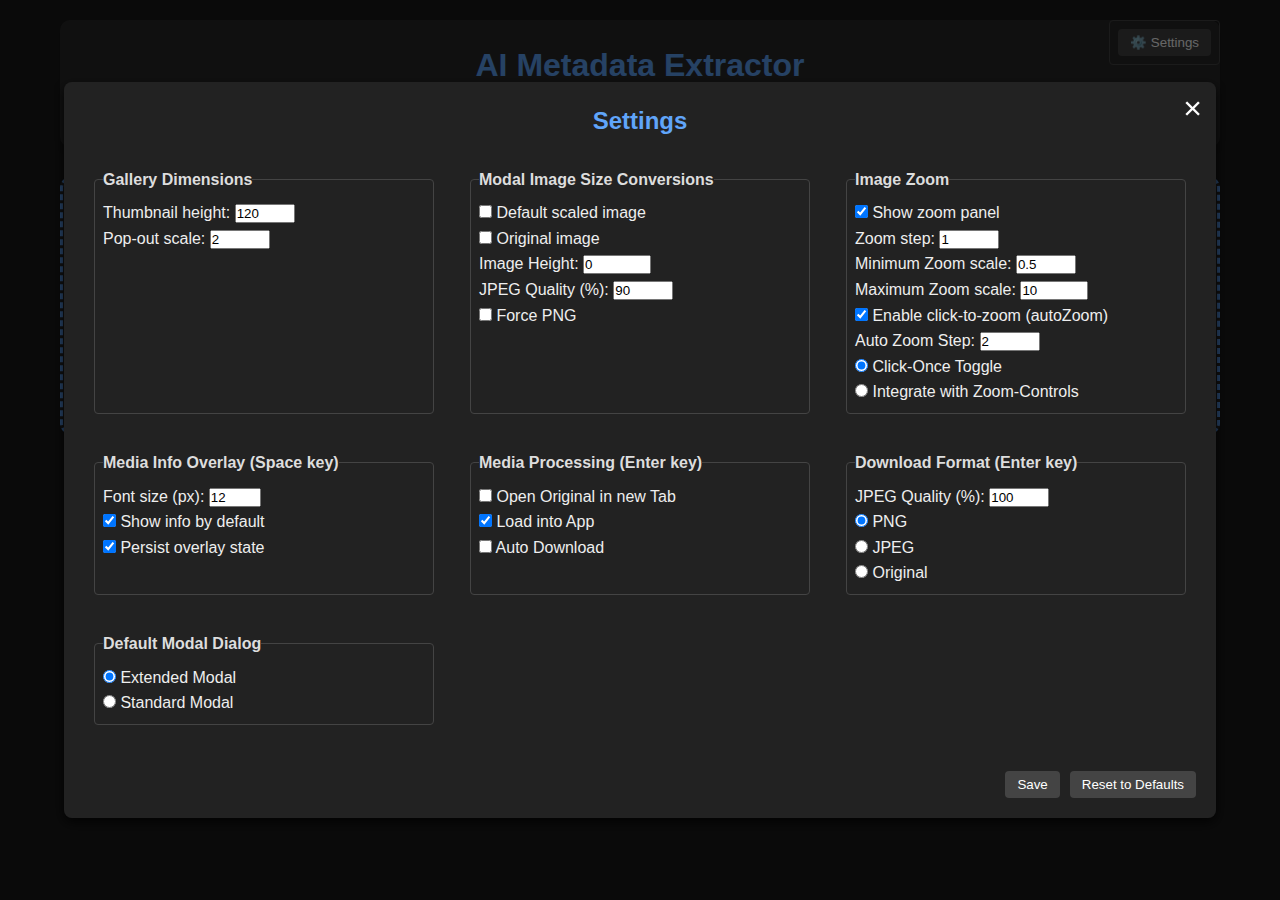
<file: app/index.html>
<!DOCTYPE html>
<html lang="en">
<head>
    <meta charset="UTF-8">
    <meta name="viewport" content="width=device-width, initial-scale=1.0">
    <title>AI Metadata Extractor</title>
    <link rel="stylesheet" href="css/styles.css">

    <!-- <link rel="icon" type="image/png" href="ai-image-logo.png"> -->
    <!-- Or for .ico files: -->
    <!-- <link rel="shortcut icon" type="image/x-icon" href="/path/to/your/favicon.ico"> -->

    <!-- Standard PNG favicons -->
    <link rel="icon" type="image/png" sizes="16x16" href="res/icon-set/app-icon-16.png">
    <link rel="icon" type="image/png" sizes="32x32" href="res/icon-set/app-icon-32.png">
    <link rel="icon" type="image/png" sizes="512x512" href="res/icon-set/app-icon-512.png">

    <!-- iOS -->
    <link rel="apple-touch-icon" sizes="180x180" href="res/icon-set/app-icon-180.png">

    <!-- Legacy fallback -->
    <link rel="shortcut icon" type="image/x-icon" href="res/icon-set/app-icon.ico">

    <!-- PWA support -->
    <link rel="manifest" href="manifest.json">
    <meta name="theme-color" content="#1976d2">

    <!--
    This way:
        - Desktop browsers use favicons as usual.
        - Android/Chrome can “install” the app and use the bigger icons.
        - iOS Safari uses the apple-touch-icon.
        - Maskable icons ensure your icon looks good inside rounded shapes (Android adaptive icons).
    -->
</head>
<body>
    <!--
        Define the SVG symbol once

        This is a standard SVG for a clipboard icon with two overlaying squares.

        Add a single, hidden <svg> element to our HTML. A common practice is
        to place it near the top of the <body>, so it loads early and is ready for use. 
        Wrap the icon's path data inside a <symbol> tag and give it a unique id.

        Place this somewhere at the beginning of the body, or in a layout file

        aria-hidden="true": Hides the icon from screen readers, as the button already has a text label for accessibility.
        
        width and height: Can be set to 1em to match the font size and scale with the button.
        
        fill="currentColor": This is a powerful property that tells the SVG to inherit the color property from its parent element (the button).
        This means we can change the icon color by just changing the text color of the button.
    -->
    <svg style="display: none;" aria-hidden="true" width="1em" height="1em" viewBox="0 0 24 24" fill="none" xmlns="http://www.w3.org/2000/svg">
        <symbol id="icon-copy" viewBox="0 0 24 24">
            <path fill="currentColor" d="M16 11H8V9H16V11Z" />
            <path fill="currentColor" d="M16 15H8V13H16V15Z" />
            <path fill="currentColor" d="M12 21.75C12 22.1642 12.3358 22.5 12.75 22.5H19.25C19.6642 22.5 20 22.1642 20 21.75V11.25C20 10.8358 19.6642 10.5 19.25 10.5H12.75C12.3358 10.5 12 10.8358 12 11.25V21.75ZM13.5 12H18.5V20H13.5V12Z" />
            <path fill="currentColor" d="M4.75 1.5C4.33579 1.5 4 1.83579 4 2.25V12.75C4 13.1642 4.33579 13.5 4.75 13.5H11.25C11.6642 13.5 12 13.1642 12 12.75V2.25C12 1.83579 11.6642 1.5 11.25 1.5H4.75ZM5.5 3H10.5V11H5.5V3Z" />
        </symbol>
    </svg>

    <!-- Settings dialog v2
        ✨ Improvements this brings
        Grid layout → automatically 2+ columns on wider screens.
        Scrollable modal → no more “buttons hidden below viewport”.
        Sticky Save/Reset row → always visible at the bottom of modal.
        Tooltips → you can keep labels short but still provide details.

        We can sprinkle data-tooltip="..." on any <label> and it’ll show on hover.

        <fieldset class="settings-group">
            <legend>Gallery Dimensions</legend>

            <label data-tooltip="Thumbnail height in pixels (60–300)">
                Thumbnail height:
                <input type="number" id="setting-galleryThumbHeight" min="60" max="300" step="10">
            </label><br>

            <label data-tooltip="How much bigger the image looks when hovering (1–4)">
                Pop-out scale:
                <input type="number" id="setting-galleryPopoutScale" min="1" max="4" step="0.1">
            </label>
        </fieldset>

    ✨ Features now
        2+ columns layout (responsive, auto wraps if narrow).
        Scrollable when too tall.
        Sticky buttons so Save/Reset always accessible.
        Tooltips (hover labels for inline help).
    -->

    <!-- Settings modal v2 (hidden by default) -->
    <div id="settings-panel" class="settings-modal hidden">
    <div class="settings-content">
        <span class="close-btn settings">&times;</span>

        <h2>Settings</h2>

        <!-- Gallery -->
        <fieldset class="settings-group">
            <legend>Gallery Dimensions</legend>

            <label data-tooltip="Thumbnail height in pixels (60–300)">
                Thumbnail height:
                <input type="number" id="setting-galleryThumbHeight" min="60" max="300" step="10">
            </label><br>

            <label data-tooltip="How much bigger the image looks when hovering (1–4)">
                Pop-out scale:
                <input type="number" id="setting-galleryPopoutScale" min="1" max="4" step="0.1">
            </label>
        </fieldset>

        <!-- Modal Image -->
        <fieldset class="settings-group">
            <legend>Modal Image Size Conversions</legend>

            <label data-tooltip="Use scaled image as served by CivitAI">
                <input type="checkbox" id="setting-modalDefaultImage"> Default scaled image
            </label><br>

            <label data-tooltip="Request the original upload instead of scaled version">
                <input type="checkbox" id="setting-modalOriginal"> Original image
            </label><br>

            <label data-tooltip="Target height (only applies if 'Original image' is NOT checked)">
                Image Height:
                <input type="number" id="setting-modalImageHeight" min="512" max="2048" step="512">
            </label><br>

            <label data-tooltip="JPEG compression quality (70–100%)">
                JPEG Quality (%):
                <input type="number" id="setting-modalImageQuality" min="70" max="100" step="5">
            </label><br>

            <label data-tooltip="Force PNG request (helps keep embedded workflows)">
                <input type="checkbox" id="setting-modalForcePNG"> Force PNG
            </label>
        </fieldset>

        <!-- Zoom -->
        <fieldset class="settings-group">
            <legend>Image Zoom</legend>

            <label data-tooltip="Enable 'zoom panel' UI and +/-/0 keyboard shortcuts">
                <input type="checkbox" id="setting-zoomPanelEnabled"> Show zoom panel
            </label><br>

            <label data-tooltip="Zoom in/out step (0.5–5)">
                Zoom step:
                <input type="number" id="setting-zoomStep" min="0.5" max="5" step="0.5">
            </label><br>

            <label data-tooltip="0.5 = 50% minimum zoom scale (0.5–1)">
                Minimum Zoom scale:
                <input type="number" id="setting-minZoomScale" min="0.5" max="1" step="0.5">
            </label><br>

            <label data-tooltip="5 = 500% maximum zoom scale (1–10)">
                Maximum Zoom scale:
                <input type="number" id="setting-maxZoomScale" min="1" max="10" step="0.5">
            </label><br>

            <label data-tooltip="Click on image to zoom in/out automatically. autoZoom (with [Shift]-Click) always Zoom-Out">
                <input type="checkbox" id="setting-autoZoom"> Enable click-to-zoom (autoZoom)
            </label><br>

            <label data-tooltip="Zoom step multiplier for auto zoom (e.g. 2 = 200%)">
                Auto Zoom Step:
                <input type="number" id="setting-autoZoomStep" min="1" max="5" step="2.5">
            </label><br>

            <label data-tooltip="'autoZoom' in only ONCE with 'autoZoomStep' (and then toggle back to normal).">
                <input type="radio" name="autoZoomVersion" value="1" id="autoZoomVersion-1"> Click-Once Toggle
            </label><br>

            <label data-tooltip="combine with 'zoom-panel' and allow MULTIPLE autoZoomStep(s) up to 'maxZoomScale'.">
                <input type="radio" name="autoZoomVersion" value="2" id="autoZoomVersion-2"> Integrate with Zoom-Controls
            </label>
        </fieldset>

        <!-- Info Overlay -->
        <fieldset class="settings-group">
            <legend>Media Info Overlay (Space key)</legend>

            <label data-tooltip="Font size of info overlay text">
                Font size (px):
                <input type="number" id="setting-infoFontSize" min="6" max="26" step="2">
            </label><br>

            <label data-tooltip="Start with overlay visible by default">
                <input type="checkbox" id="setting-showMediaInfo"> Show info by default
            </label><br>

            <label data-tooltip="Keep overlay state when moving through gallery">
                <input type="checkbox" id="setting-persistInfoOverlay"> Persist overlay state
            </label>
        </fieldset>

        <!-- Media Processing -->
        <fieldset class="settings-group">
            <legend>Media Processing (Enter key)</legend>

            <label data-tooltip="Open the original in a new browser tab">
                <input type="checkbox" id="setting-openOriginal"> Open Original in new Tab
            </label><br>

            <label data-tooltip="Load the original into the app for analysis">
                <input type="checkbox" id="setting-loadIntoApp"> Load into App
            </label><br>

            <label data-tooltip="Automatically download the original file">
                <input type="checkbox" id="setting-autoDownload"> Auto Download
            </label>
        </fieldset>

        <!-- Download Format -->
        <fieldset class="settings-group">
            <legend>Download Format (Enter key)</legend>

            <label data-tooltip="JPEG quality for downloads (70–100%)">
                JPEG Quality (%):
                <input type="number" id="setting-downloadImageQuality" min="70" max="100" step="5"> 
            </label><br>

            <label data-tooltip="Force PNG download (keeps workflows if embedded)">
                <input type="radio" name="downloadFormat" value="png" id="downloadFormat-png"> PNG
            </label><br>

            <label data-tooltip="Force JPEG download (smaller file, lossy)">
                <input type="radio" name="downloadFormat" value="jpeg" id="downloadFormat-jpeg"> JPEG
            </label><br>

            <label data-tooltip="Use whatever format the server provides">
                <input type="radio" name="downloadFormat" value="original" id="downloadFormat-original"> Original
            </label>
        </fieldset>

        <!-- Modal Choice (Radio buttons) -->
        <fieldset class="settings-group">
            <legend>Default Modal Dialog</legend>

            <label data-tooltip="Extended viewer with zoom, metadata, etc.">
                <input type="radio" name="modalChoice" value="modal" id="modalChoice-modal"> Extended Modal
            </label><br>

            <label data-tooltip="Minimal viewer, just image/video">
                <input type="radio" name="modalChoice" value="modalEx" id="modalChoice-modalEx"> Standard Modal
            </label>
        </fieldset>

        <!-- Actions -->
        <div class="settings-actions">
            <button id="save-settings-btn">Save</button>
            <button id="reset-settings-btn">Reset to Defaults</button>
        </div>
    </div>
    </div>


    <!-- Media Modal Dialog GPT-5 -->
    <div id="media-modal" class="media-modal hidden">
        <span class="close-btn modal">&times;</span>

        <div id="zoom-controls" class="zoom-controls">
            <button class="zoom-btn in">+</button>
            <button class="zoom-btn reset">0</button>
            <button class="zoom-btn out">−</button>
            <span id="current-zoomScale" class="current-zoomScale">(1)</span>
        </div>

        <span class="nav-btn prev">&#10094;</span>
        <span class="nav-btn next"  >&#10095;</span>

        <div id="media-container" class="media-container">
            <!-- Spinner -->
            <div id="modal-spinner" class="modal-spinner hidden"></div>

            <img id="modal-image" class="modal-media media-hidden" alt="Fullsize Sample Image">
            <video id="modal-video" class="modal-media media-hidden" controls autoplay loop></video>
            <div id="modal-media-info" class="modal-media-info hidden button-anchor"></div>
        </div>
    </div>

    <!-- original extended Media ModalEx Dialog -->
    <div id="media-modal-ex" class="media-modal hidden">
        <span class="close-btn modal">&times;</span>
        <div id="zoom-controls-ex" class="zoom-controls">
            <button class="zoom-btn in">+</button>
            <button class="zoom-btn reset">Reset</button>
            <button class="zoom-btn out">−</button>
            <span id="current-zoomScale-ex" class="current-zoomScale">(1)</span>
        </div>
        <div id="media-container-ex" class="media-container">
            <!-- Spinner -->
            <div id="modal-spinner-ex" class="modal-spinner hidden"></div>

            <img id="modal-image-ex" class="modal-media media-hidden" alt="Fullsize Sample Image">
            <video id="modal-video-ex" class="modal-media media-hidden" controls autoplay loop></video>
            <div id="modal-media-info-ex" class="modal-media-info hidden button-anchor"></div>
        </div>
    </div>


    <div class="container">
        <div class="main-buttons-group">
            <button id="settings-btn" class="settings-btn">⚙️ Settings</button>
            <button id="clear-cache-btn" class="clear-cache-btn">🧹 Clear Runtime Cache</button> <!-- ✅ -->
        </div>

        <header>
            <h1>AI Metadata Extractor</h1>
            <p>Extract ComfyUI workflow, AI generation parameters, and all used Model resources from AI generated CivitAI images and videos.</p>
        </header>

        <main>
            <div id="drop-area" class="drop-area">
                <div class="drop-content">
                    <svg class="upload-icon" viewBox="0 0 24 24" width="48" height="48">
                        <path fill="currentColor" d="M19.35,10.04C18.67,6.59 15.64,4 12,4C9.11,4 6.6,5.64 5.35,8.04C2.34,8.36 0,10.91 0,14A6,6 0 0,0 6,20H19A5,5 0 0,0 24,15C24,12.36 21.95,10.22 19.35,10.04M14,13V17H10V13H7L12,8L17,13H14Z" />
                    </svg>
                    <h2>Drag & Drop Files Here</h2>
                    <p>Supports PNG, JPEG, WEBP, GIF images and MP4, WEBM video files</p>
                    <p>or</p>
                    <button id="browse-btn" class="browse-btn">Browse Files</button>
                    <input type="file" id="file-input" accept=".png,.jpg,.jpeg,.gif,.webp,.webm,.mp4,.mpg,.avi,.mov" multiple hidden>
                </div>
            </div>

            <div id="results" class="results hidden"><!-- "keydown" global event handling -->
                <div class="file-info">
                    <h2>File Information</h2>
                    <div class="file-info-content">
                        <div id="file-details"></div>
                        <div id="media-preview" class="media-preview"></div>
                    </div>
                </div>

                <div class="metadata-sections">
                    <div class="section">
                        <div class="section-header">
                            <h2>AI Generation Parameters</h2>
                            <button class="toggle-btn" data-target="parameters-group">▼</button>
                        </div>
                        <div id="parameters-group" class="section-group">
                            <div id="parameters-content" class="section-content">
                                <div id="parameters-data"></div>
                            </div>
                            <div id="comfyui-inputs-content" class="section-content">
                                <div id="comfyui-inputs-data" class="button-anchor"></div>
                            </div>
                        </div>
                    </div>

                    <!--
                    <div class="section">
                        <div class="section-header">
                            <h2>Sample Data</h2>
                            <button class="toggle-btn" data-target="sample-group">▼</button>
                        </div>
                        <div id="sample-group" class="section-group">
                            <div id="sample1-content" class="section-content">
                                <div id="sample1-data">
                                    <div class="metadata-item"><code>
                                        This is Sample Data
                                    </code></div>
                                </div>
                            </div>
                    -->
                            <!-- all <code> divs and <button class="copy-btn"> buttons
                            are generated by JavaScript filling the "xxx-data" divs -->
                            <!-- <div id="sample2-content" class="section-content"> -->
                                <!-- only CSS styles
                                  ".metadata-item" (as in above "sample1-data" div) and
                                  ".button-anchor
                                    have the "position: relative;" defined to "anchor" the copy button
                                -->

                                <!-- Variante 1: we can enclose the data div in a parent div with class="button-anchor",
                                    to not loose the copy button (to go up to the body) -->
                            <!--
                                <div class="button-anchor">
                                    <div id="sample2-data"><code>Sample2 code</code></div>
                                </div>
                            </div>
                            <div id="sample3-content" class="section-content">
                            -->
                                <!-- Variante 2: we can just define the class="button-anchor" on the data div itself -->
                            <!--
                                <div id="sample3-data" class="button-anchor"><code>Sample3 code</code></div>
                            </div>
                            -->
                            <!-- //CHECK new UI with copy buttons -->
                            <!--
                            <div class="button-anchor">
                                <div class="code-block">
                                    <pre><code>
                                        console.log("Hello Roman!");
                                    </code></pre>
                                    <button class="copy-btn">Copy</button>
                                </div>
                            </div>
                            <div class="button-anchor">
                                <div class="code-block">
                                    <pre><code>
                                        function greet(name) {
                                            return `Hello, ${name}!`;
                                        }
                                    </code></pre>
                                    <button class="copy-btn">Copy</button>
                                </div>
                            </div>
                            -->
                            <!-- end of sample -->
                    <!--
                        </div>
                    </div>
                    -->
                    <div class="section">
                        <div class="section-header">
                            <h2>Used Resources</h2>
                            <button class="toggle-btn" data-target="resources-content">▼</button>
                        </div>

                        <div id="resources-content" class="section-content">
                            <h3>Resolved Models</h3>
                            <div id="resources-data">
                                <!-- resolvedModels -->
                            </div>
                            <h3>Model Hashes</h3>
                            <div id="model-hashes-data" class="button-anchor"></div>
                        </div>
                    </div>

                    <div class="section">
                        <div class="section-header">
                            <h2>ComfyUI Workflow</h2>
                            <button class="toggle-btn" data-target="comfyui-content">▼</button>
                        </div>

                        <div id="comfyui-content" class="section-content">
                            <div class="button-anchor">
                                <div id="comfyui-data"></div>
                            </div>
                        </div>
                    </div>
                    
                    <div class="section">
                        <div class="section-header">
                            <h2>Used ComfyUI Nodes</h2>
                            <button class="toggle-btn" data-target="nodes-content">▼</button>
                        </div>
                        <div id="nodes-content" class="section-content">
                            <div id="nodes-data"></div>
                        </div>
                    </div>

                    <div class="section">
                        <div class="section-header">
                            <h2>Raw Metadata</h2>
                            <button class="toggle-btn" data-target="raw-content">▼</button>
                        </div>
                        <div id="raw-content" class="section-content">
                            <div id="raw-data"></div>
                        </div>
                    </div>
                </div>
            </div>

            <div id="error-message" class="error-message hidden"></div>
        </main>

        <footer>
            <p>AI Metadata Extractor (v0.9) - All processing happens in your browser<br>© 2025 by lutzapps, all rights reserved.</p>
        </footer>
    </div>

    <!-- <script src="https://cdn.jsdelivr.net/npm/exifreader@4.21.1/dist/exif-reader.js"></script> -->
    <script src="js/metadata-extractor.js"></script>
    <script src="js/parsers.js"></script>
    <script src="js/ui.js"></script>
    <script src="js/main.js"></script>

</body>
</html>
</file>
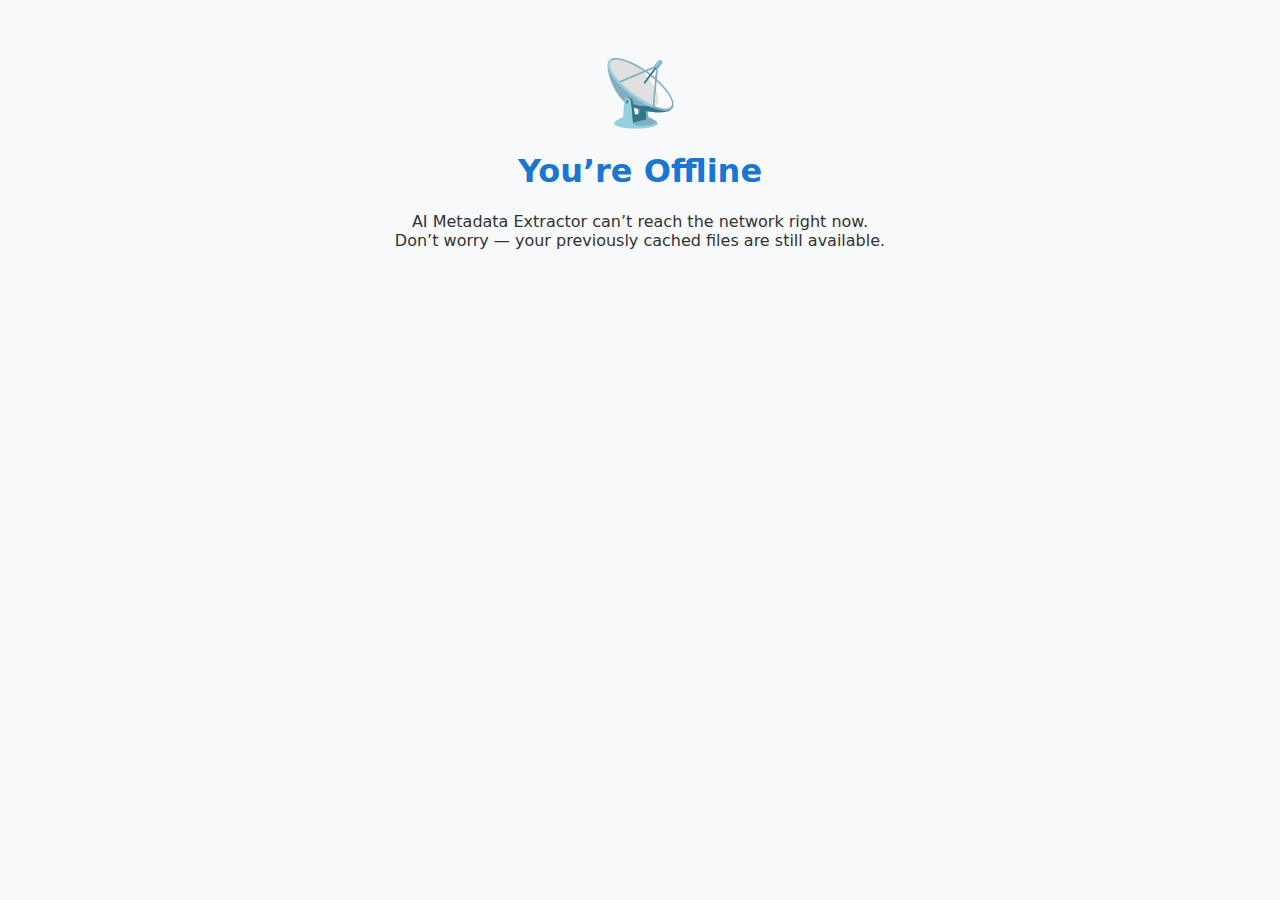
<file: app/offline.html>
<!DOCTYPE html>
<html lang="en">
<head>
  <meta charset="UTF-8">
  <meta name="viewport" content="width=device-width, initial-scale=1.0">
  <title>Offline - AI Metadata Extractor</title>
  <style>
    body {
      font-family: system-ui, sans-serif;
      text-align: center;
      padding: 2rem;
      background: #f8f9fa;
      color: #333;
    }
    h1 {
      color: #1976d2;
    }
    .icon {
      font-size: 4rem;
      margin: 1rem;
    }
  </style>
</head>
<body>
  <div class="icon">📡</div>
  <h1>You’re Offline</h1>
  <p>
    AI Metadata Extractor can’t reach the network right now.<br>
    Don’t worry — your previously cached files are still available.
  </p>
</body>
</html>
</file>
<file: app/css/styles.css>
/* Reset and base styles */
* {
    margin: 0;
    padding: 0;
    box-sizing: border-box;
}

body {
    font-family: 'Segoe UI', Tahoma, Geneva, Verdana, sans-serif;
    background-color: #1a1a1a;
    color: #e0e0e0;
    line-height: 1.6;
    overflow-x: hidden;
    overflow-y: auto;
}

html {
    overflow-x: hidden;
}

.container {
     /* added for main-buttons-group 'position:absolute'
      to anchor */
    position: relative;

    max-width: 1200px;
    margin: 0 auto;
    padding: 20px;
    overflow-x: hidden;
    overflow-y: auto;
}

/* Header styles */
header {
    text-align: center;
    margin-bottom: 30px;
    padding: 20px;
    background-color: #2a2a2a;
    border-radius: 10px;
    box-shadow: 0 4px 6px rgba(0, 0, 0, 0.1);
}

h1 {
    color: #60a5fa;
    margin-bottom: 10px;
}

/* Drag and drop area */
.drop-area {
    border: 3px dashed #60a5fa;
    border-radius: 10px;
    padding: 40px;
    text-align: center;
    cursor: pointer;
    transition: all 0.3s ease;
    background-color: #2a2a2a;
    margin-bottom: 30px;
}

.drop-area:hover {
    background-color: #3a3a3a;
    border-color: #3b82f6;
}

.drop-area.active {
    background-color: #3a3a3a;
    border-color: #3b82f6;
}

.drop-area i {
    font-size: 48px;
    color: #60a5fa;
    margin-bottom: 20px;
    display: block;
}

/* File input button */
#file-input {
    display: none;
}

#file-button {
    background-color: #60a5fa;
    color: white;
    border: none;
    padding: 12px 24px;
    border-radius: 5px;
    cursor: pointer;
    font-size: 16px;
    transition: background-color 0.3s ease;
    margin-top: 20px;
}

#file-button:hover {
    background-color: #3b82f6;
}

/* Error message */
#error-message {
    background-color: #dc2626;
    color: white;
    padding: 15px;
    border-radius: 5px;
    margin-bottom: 20px;
    display: none;
}

#error-message:not(.hidden) {
    display: block;
}

/* Results section */
#results {
    display: none;
}

#results:not(.hidden) {
    display: block;
}

/* File info content */
.file-info-content {
    display: flex;
    gap: 20px;
}

@media (max-width: 768px) {
    .file-info-content {
        flex-direction: column;
    }
}

/* Media preview */
.media-preview {
    flex: 1;
    display: flex;
    align-items: center;
    justify-content: center;
    min-height: 200px;
    background-color: #1e1e1e;
    border-radius: 10px;
    border: 1px solid #3a3a3a;
    margin-bottom: 20px; /* some air to breath from the next action */
}

.media-preview img, video {
    max-width: 100%;
    max-height: 400px;
    object-fit: contain;
    border-radius: 20px; /* nice rounded corners */

    padding: 10px;
    transition: transform 0.5s ease;
    box-shadow: 0 8px 24px rgba(0, 0, 0, 0.8);
}
.media-preview:hover img, video {
    transform: scale(1.5);
}
img.zoom-target { /* media-preview.img gets "zoom-target" set */
    cursor: zoom-in; /* all images with class "zoom-target" have autoZoom() */
}

/* Section headers */
.section-header {
    background-color: #2a2a2a;
    padding: 15px 20px;
    border-radius: 10px;
    margin-bottom: 20px;
    display: flex;
    justify-content: space-between;
    align-items: center;
    cursor: pointer;
}

.section-header h2 {
    color: #60a5fa; /* match app color style */
    margin: 0;
}

.toggle-btn {
    background: none;
    border: none;
    color: #60a5fa;
    font-size: 20px;
    cursor: pointer;
    width: 30px;
    height: 30px;
    display: flex;
    align-items: center;
    justify-content: center;
}

/* Metadata sections */
.metadata-section {
    background-color: #2a2a2a;
    border-radius: 10px;
    padding: 20px;
    margin-bottom: 20px;
    box-shadow: 0 4px 6px rgba(0, 0, 0, 0.1);
}

/* Section content spacing */
.section-content {
    margin-bottom: 20px;
}

.metadata-section h3 {
    color: #60a5fa;
    margin-bottom: 15px;
    border-bottom: 1px solid #3a3a3a;
    padding-bottom: 10px;
}

/* Metadata items */
.metadata-item {
    /* This is the new positioning context (for copy buttons with 'absolute' position) */
    position: relative;

    display: flex;
    margin-bottom: 15px;
    padding-bottom: 15px;
    border-bottom: 1px solid #3a3a3a;
}

.metadata-item:last-child {
    margin-bottom: 0;
    padding-bottom: 0;
    border-bottom: none;
}

.metadata-key {
    font-weight: bold;
    color: #93c5fd;
    min-width: 150px; /*200px;*/
    margin-right: 20px;
}

.metadata-value {
    flex: 1;
    word-break: break-word;
}

/* ComfyUI workflow, or ComfyUI inputs, or extracted model hashes (all JSON formatted) */
.comfyui-workflow, .comfyui-inputs, .model-hashes {
    background-color: #1e1e1e;
    border: 1px solid #3a3a3a;
    border-radius: 5px;
    padding: 15px;
    margin-bottom: 15px;
    max-height: 300px;
    overflow-y: auto;
    font-family: 'Courier New', monospace;
    font-size: 14px;
    white-space: pre-wrap;
}

/* Copy button old */
.copy-btn-adv {
    background-color: #60a5fa;
    color: white;
    border: none;
    padding: 8px 16px;
    border-radius: 5px;
    cursor: copy; /*pointer;*/
    font-size: 14px;
    transition: background-color 0.3s ease;
}
.copy-btn-adv:hover {
    background-color: #3b82f6;
}

/* code block for "Prompts" and "JSON" data */
.code-block {
  /*position: relative;*/   /* anchor for absolute button */
  display: inline-block;
  margin-bottom: 1em;   /* space between blocks */
}
pre {
  background: #2d2d2d;
  color: #f8f8f2;
  padding: 1em;
  border-radius: 8px;
  margin: 0;
  overflow: auto;

  /* FIX: Added properties to force text wrapping */
  white-space: pre-wrap;
  word-wrap: break-word; /* For older browsers and long, unbroken words */
}

.button-anchor {
    /* This is an additional new positioning context (for copy buttons with 'absolute' position) */
    position: relative;
}

button.copy-btn {
  /* This will now position relative to the next parent,
  which has "position: relative;" assigned to it
  can be .metadata-item, or .button-anchor */
  position: absolute; /* absolute within its parent container */
  top: 0px;
  right: 0px;
  background: #444;
  color: #fff; /* This color will be inherited by the SVG */
  border: none;
  border-radius: 5px;
  padding: 4px 8px;
  font-size: 0.8em;
  cursor: copy; /*pointer;*/
  transition: background 0.2s;

  /* Additional styling for icon button */
  display: flex; /* Centers the SVG */
  justify-content: center;
  align-items: center;
  width: 28px; /* Set a fixed size for the button */
  height: 28px;
  padding: 0; /* Remove default padding */
}
button.copy-btn.bottom {
    /* overwrite position for modal-media-info's
        2nd copy button for all image metadata copy
    */
    top: auto;
    bottom: 0px;
    color: orange; /*#60a5fa; /* match app color style */
    opacity: 1;
}
button.copy-btn.json { /* indicate JSON data for Copy **/
    color: orange; /*#60a5fa; /* match app color style */
}

/* Style for the SVG inside the button */
button.copy-btn svg {
  width: 1em; /* Ensures the SVG is sized correctly */
  height: 1em;
  fill: currentColor;
}

button.copy-btn:hover {
  background: #666;
}
/* end of code block for "Prompts" and "JSON" data */

/* Model container */
.model-container {
    background-color: #1e1e1e;
    border: 1px solid #3a3a3a;
    border-radius: 5px;
    padding: 15px;
    margin-bottom: 15px;
}

/* Style for resolved model links */
.model-link {
    color: #60a5fa;
    text-decoration: none;
    font-weight: 500;
    font-size: 16px;
}

.model-link:hover {
    text-decoration: underline;
}

/*** Refined Image Gallery CSS GPT-5 ***/
/* Outer container: aligns scroll buttons + scroll area */
.gallery-container {
  display: flex;
  align-items: center;
  gap: 10px;
  position: relative;
  max-width: 100%; /* allow buttons + gallery */
  z-index: 20; /* Higher than hover z-index to keep buttons on top */
}

/* Horizontal scroll track */
.gallery-scroll {
    flex-grow: 1; /* Take up available space */

  flex: 1 1 auto; /* allow shrinking if needed */
  min-width: 0; /* prevents overflow to pushing buttons */
    /*  fixes right scrollBtn to disappearing
        critical: lets flexbox shrink instead of overflowing
        without it, flex items can’t shrink and
        the right scrollBtn button gets pushed away */

  display: flex;
    flex-direction: row;
  gap: 10px;
    overflow: visible; /* allow pop-outs */  
  overflow-x: auto; /* Handles the horizontal scrolling */
  overflow-y: hidden;
  scroll-behavior: smooth;
  padding: 10px;
  margin: 10px 0;
  border: 1px solid #3a3a3a;
  border-radius: 5px;
  background-color: #1e1e1e;
  scrollbar-width: thin;
  scrollbar-color: #60a5fa #2a2a2a;
    /*padding-bottom: 8px; /* Added for scrollbar space */
}

/* Each individual image wrapper container */
/* Media styles */
/* Adjust the original image/video styles */
.gallery-item {
    position: relative;
    z-index: 1; /* Position context for pop-out image */
    flex: 0 0 auto;
    /*
    flex-shrink: 0;
    flex-grow: 0;
    flex-basis: auto; /* Use auto for basis to allow it to size based on content
    */
    height: var(--gallery-thumb-height, 120px);
    width: auto;
    max-width: 200px;
    min-width: 80px;
    object-fit: contain;
    border-radius: 5px;
    border: 1px solid #3a3a3a;
    cursor: pointer;
    transition: transform 0.3s ease-in-out, box-shadow 0.3s ease-in-out;
    transform-origin: center center;
}

/* On hover, increase z-index of the wrapper to bring it to front */
/* if this class is not defined, hover flickers */
/*.gallery-item:hover {
  z-index: 10;
}*/

/* Media styles */
/* Adjust the original image/video styles */
.gallery-item {
}

/* Hover effect (will be disabled if you move to JS overlay) */
/* but it will be "clipped" by the horizontal flex layout */
.gallery-itemX:hover {
    /*position: absolute; /* absolute; /* take out of flow */

    /*left: 0; top: 0;*/ /* relative to .gallery-item */
    /*transform: scale(2);*/
    /*z-index: 50; /* float above gallery */

  transform: translate(-25%, -25%) scale(var(--gallery-popout-scale, 2)); /* userSettings.galleryPopoutScale */

  box-shadow: 0 8px 16px rgba(0, 0, 0, 0.5);
  border-color: #60a5fa;
}

/* Scroll buttons */
.scroll-btn {
  background-color: #60a5fa;
  color: white;
  border: none;
  width: 30px;
  height: 30px;
  border-radius: 50%;
  cursor: pointer;
  display: flex;
  align-items: center;
  justify-content: center;
  font-size: 14px;
  transition: background-color 0.3s ease;
  flex-shrink: 0;
  z-index: 21; /* Higher than the gallery container itself */
}

/*** Refined Image Gallery CSS ***/

.scroll-btn:hover { background-color: #3b82f6; }
.scroll-btn:disabled { background-color: #4a5568; cursor: not-allowed; }

/* Webkit scrollbar styling */
.gallery-scroll::-webkit-scrollbar { height: 8px; }
.gallery-scroll::-webkit-scrollbar-track { background: #2a2a2a; border-radius: 4px; }
.gallery-scroll::-webkit-scrollbar-thumb { background: #60a5fa; border-radius: 4px; }
.gallery-scroll::-webkit-scrollbar-thumb:hover { background: #3b82f6; }

.gallery-model-image, .gallery-model-video {
    height: 100%;
    object-fit: cover;
    border-radius: 5px;
    border: 1px solid #3a3a3a;
}

.gallery-model-video {
    border: 1px solid #2caf76;
}

/* GPT-5 BEGIN Media-Modal */
.media-modal {
    position: fixed;
    z-index: 999;

    inset: 0; /* top:0; right:0; bottom:0; left:0; */

    width: 100%;            /* from media-model-ex */
    height: 100%;           /* from media-model-ex */

    background: rgba(0, 0, 0, 0.85); /* 0.9 */

    /*cursor: zoom-in;        /* from media-model-ex */

    display: flex;
    flex-direction: column; /* from media-model-ex */
    align-items: center;
    justify-content: center;
    
    /* new */
    padding: 20px; /* breathing room for large viewports */
    box-sizing: border-box;
}

/* Hidden state hides the whole modal only */
/* "hidden" toggle class */
.media-modal.hidden {
  display: none;
}

/* the below style can interfere with clean show/hide logic.
    Only hide the modal container itself — don't include children in that rule.
    Hiding only the modal root (.media-modal.hidden)
    avoids conflicting display rules which made the browser
    compute weird dimensions for nested children.
*/
/*
.media-modal.hidden img, .media-modal.hidden video {
  display: none;
}
*/

/* Use a different class for media hiding
    Right now .hidden hides the whole modal.
    We make a dedicated CSS utility for media.
    That way our modal root can still use .hidden safely,
    without conflicting with children.
*/
/* "media-hidden" toggle class */
.media-hidden {
  display: none !important;
}

/* Content wrapper for image/video element */
/* centers and constrains size */
.media-container {
    position: relative; /* Important for positioning the image */
    
    width: 100%;  /* or the modal's width */
    height: 100%; /* or the modal's height */

    /* - not in original .media-container-ex
        force the modal content to never exceed
        viewport dimensions (with padding).
    */
    max-width: 80vw; /* constrain to viewport width */
    /* 80vw if we want the 'zoom-controls' and 'nav-btn' not overlay the 'modal-media' */

    max-height: 100vh; /* constrain to viewport height */

    display: flex;
    align-items: center;
    justify-content: center;
    
    box-sizing: border-box; /* not in -ex */
    overflow: hidden; /*auto*/ /* optional: prevents accidental overflow */
}

/* The actual image/video element */
.modal-media { /* image or video */
    display: block;

    /* when set to 100%, still keeps aspect ratio and
        not need 'max-width' for pointed-zoom and overflow */
    width: auto; /* allow natural aspect ratio */
    height: auto; /* allow natural aspect ratio */

    /* on the media element ensures the media respects
        the padding and never overflows the modal.

        if we set 'width' and 'height' attributes to 'auto',
        we also NEED to set 'max-width and 'max-height' to constrain them,
        otherwise:
        - pointed-zoom does not work anymore and
        - the image overflows its container with its constraining dimension to keep its aspect ratio
        The effect is that the image is "cropped" at the overflow from the container
        That also makes the tranlation() calculation for dragging
        UNRELIABLE and wrong, as we calculate from the containers bounding with
        "modalContainer.getBoundingClientRect()"
    */
    /* nice but (potentally?) looses space */
    /*max-width: calc(100vw - 40px); /* viewport minus modal padding */
    /*max-height: calc(100vh - 40px); /* viewport minus modal padding */
    max-width: 100%;
    max-height: 100%;
    
    /* preserves aspect ratio and scales the media
        down to fit both width and height constraints.*/
    object-fit: contain; /* scale down but preserve aspect ratio */

    border-radius: 6px;   /* COSTLY : image has nice rounded corners

    /* from conflicting style .media-modal img, .media-modal video */
    box-shadow: 0 8px 24px rgba(0, 0, 0, 0.8); /* COSTLY */
    background: #000; /* black background for letterboxing */
    animation: modalFadeIn 0.3s ease-out;
    transition: transform 0.3s ease;
    margin: inherit; /* makes the img fit better, not use margin:auto; */
    cursor: zoom-in;

    /*
        The will-change property provides a hint to the browser
        that an element is expected to change.
        This allows the browser to perform optimizations in advance,
        like promoting the element to its own layer.

        The browser then has time to prepare the element for compositing,
        reducing the initial "cost" of the animation.
    */
    will-change: transform; /* improve performance when animating transforms */
    transform-style: preserve-3d; /* Use hardware acceleration */
}

/* in "autov1" (toogle) "zoomed" mode show the zoom-out */
.modal-media.zoomed.autov1, img.zoomed.autov1 {
    cursor: zoom-out;
}

/* the zoomed image (prepare for panning) */
.modal-media.zoomed {
    /*position: absolute;*/
    /* Needed for dragging with top/left, or can be managed with translate */
    cursor: grab; /* invite the user for dragging */
}
.modal-media.zoomed:active {
    cursor: move;
}
.modal-media:not(.zoomed), img.zoom-target:not(.zoomed) {
    cursor: zoom-in; /* Or any desired default cursor */
}

/* Spinner centered inside the modal (keeps on top) */
.modal-spinner {
  position: absolute;
  left: 50%;
  top: 50%;
  transform: translate(-50%, -50%);
  z-index: 1100; /* 50 before */

  /* added from first version */
  border: 4px solid rgba(255, 255, 255, 0.2);
  border-top: 4px solid #60a5fa;
  border-radius: 50%;
  width: 40px;
  height: 40px;
  animation: spin 1s linear infinite;
}
@keyframes spin {
  from { transform: translate(-50%, -50%) rotate(0deg); }
  to   { transform: translate(-50%, -50%) rotate(360deg); }
}

/* Navigation buttons & close button */
/* this NOT used by the 2x modals */
.close-btn, .nav-btn {
  position: absolute;
  z-index: 1200;

  color: #fff;
  cursor: pointer;
  user-select: none;

  line-height: 1; /* Ensures "x" is vertically centered */
  background: none; /* make the button always visible */
  border: none;
}
.close-btn { top: 18px; right: 15px; font-size: 40px; }
.nav-btn.prev { left: 18px; top: 50%; transform: translateY(-50%); font-size: 32px; }
.nav-btn.next { right: 18px; top: 50%; transform: translateY(-50%); font-size: 32px; }
.close-btn.settings { top: 10px; right: 14px; font-size: 32px; }
/* GPT-5 END Media-Modal */

/* GPT-5 BEGIN Gallery Pop-Out */
/* Popout overlay */
.gallery-popout {
  position: absolute;
  pointer-events: none;        /* don't steal mouse events */
  z-index: 9999;               /* above all UI */
  opacity: 0;
  transition: opacity .12s ease, transform .12s ease;
  transform-origin: center center;
  border-radius: 6px;
  overflow: hidden;
  background: #111;
  box-shadow: 0 14px 40px rgba(0,0,0,.6);
}

/* visible state */
.gallery-popout.visible {
  opacity: 1;
}

/* contents */
.gallery-popout img,
.gallery-popout video {
  display:block;
  width:100%;
  height:100%;
  object-fit:cover;
  user-select:none;
  -webkit-user-drag: none;
}
/* GPT-5 END Gallery Pop-Out */


/* EXIF data styling */
.exif-data {
    background-color: #1e1e1e;
    border: 1px solid #3a3a3a;
    border-radius: 5px;
    padding: 15px;
    margin: 10px 0;
}

.exif-item {
    display: flex;
    justify-content: space-between;
    padding: 5px 0;
    border-bottom: 1px solid #2a2a2a;
}

.exif-item:last-child {
    border-bottom: none;
}

.exif-item strong {
    color: #93c5fd;
    min-width: 150px;
    margin-right: 15px;
}

@media (max-width: 768px) {
    .exif-item {
        flex-direction: column;
    }
    
    .exif-item strong {
        margin-bottom: 5px;
        min-width: auto;
    }
}

.image-gallery::-webkit-scrollbar {
    height: 8px;
}

.image-gallery::-webkit-scrollbar-track {
    background: #2a2a2a;
}

.image-gallery::-webkit-scrollbar-thumb {
    background: #60a5fa;
    border-radius: 4px;
}

/* Download button */
.download-btn {
    background-color: #10b981;
    color: white;
    border: none;
    padding: 8px 16px;
    border-radius: 5px;
    cursor: pointer;
    font-size: 14px;
    transition: background-color 0.3s ease;
    margin-top: 10px;
}

.download-btn:hover {
    background-color: #059669;
}

/* Footer */
footer {
    text-align: center;
    margin-top: 30px;
    padding: 20px;
    color: #9ca3af;
    font-size: 14px;
}

/* Responsive design */
@media (max-width: 768px) {
    .container {
        padding: 10px;
    }
    
    .metadata-item {
        flex-direction: column;
    }
    
    .metadata-key {
        margin-bottom: 5px;
    }
    
    .drop-area {
        padding: 20px;
    }
    
    .drop-area i {
        font-size: 36px;
    }
}

/* Media Modal extended Popup dialog */
/* not used anymore, only use as template */
.media-modal-ex { /* TODO */
    /*display: none;*/
    position: fixed;
    z-index: 999;
    left: 0;
    top: 0;
    width: 100%;
    height: 100%;
    background-color: rgba(0, 0, 0, 0.9);
    /*cursor: zoom-in;*/

    display: flex;
    flex-direction: column; /* ??? */
    align-items: center;
    justify-content: center;
}

/* not used anymore, only use as template */
.media-modal-ex2 { /* TODO - Not show at all */
    position: absolute;
    bottom: 20px;
    left: 50%;
    transform: translateX(-50%);
    background: rgba(0, 0, 0, 0.8);
    color: white;
    padding: 10px 20px;
    border-radius: 5px;
    font-size: 14px;
    text-align: center;
    z-index: 1001;
    pointer-events: none;
}

@keyframes modalFadeIn {
    from {
        opacity: 0;
        transform: scale(0.8);
    }
    to {
        opacity: 1;
        transform: scale(1);
    }
}

/* manually added this for media-modal .close-btn */
.media-modal .close-btn {
    position: absolute;
    z-index: 1001;
    top: 8px;
    right: 5px;
    color: #fff;
    font-size: 40px;
    font-weight: bold;
    line-height: 1; /* Ensures "x" is vertically centered */
    cursor: pointer;
    background: rgba(0, 0, 0, 0.5);
    border-radius: 50%;
    width: 50px;
    height: 50px;
    display: flex;
    align-items: center;
    justify-content: center;
    transition: background-color 0.3s ease;
}

/* manually added this for media-modal .close-btn:hover */
.media-modal .close-btn:hover {
    background: rgba(96, 165, 250, 0.8);
}

.zoom-controls {
    position: absolute;
    top: 69px;
    right: 9px;
    display: flex;
    flex-direction: column;
    gap: 10px;
    z-index: 1002;
}

.zoom-btn, .current-zoomScale {
    background: rgba(0, 0, 0, 0.7);
    color: white;
    border: 1px solid #60a5fa;
    border-radius: 5px;
    width: 40px;
    height: 40px;
    cursor: pointer;
    font-size: 18px;
    font-weight: bold;
    display: flex;
    align-items: center;
    justify-content: center;
    transition: background-color 0.3s ease;
}
.current-zoomScale {
    color: orange; /* match app color style */
    font-size: 10px;
    font-weight:normal;;
}
.zoom-btn.in {
    cursor:zoom-in;
}
zoom-btn.reset {
    cursor:not-allowed;
}
.zoom-btn.out {
    cursor:zoom-out;
}

.zoom-btn:hover {
    background: rgba(96, 165, 250, 0.8);
}

.zoom-btn:disabled {
    background: rgba(0, 0, 0, 0.3);
    color: #666;
    cursor: not-allowed;
    border-color: #666;
}

/* modal Enhancements
    This ensures:
    It’s always nicely wrapped (word-wrap).
    Max 30% viewport height → never blocks the whole image.
    Adds scrolling if prompt is huge.

    When user presses Space, the overlay fades in/out.
    Background image/video still visible (“shining through” the translucent black).
    Overlay doesn’t block clicks because of pointer-events: none.
    (we changed that to support the copy-btn)
    We can even animate it (fade-in/out) with: opacity and transition
*/
/* Info overlay inside modal */
.modal-media-info {
    display: block;
    position: absolute;     /* overlay on top of modal content */
    z-index: 1100;          /* 1300?, higher than media (999), lower than nav buttons (1200) */
    /* .modal-media (image/video) has no z-index, neither their container .media-container
        only the .media-modal dialog has 999 */
    
    /*bottom: 20px;             /* stick near bottom */
    /*left: 50%;                /* horizontally centered */
    /*transform: translateX(-50%); /* center trick */
    bottom: 0; /* SUPERv1 */
    left: 0; /* SUPERv1 */
    right: 0; /* SUPERv1 */

    opacity: 1;

    border-radius: 6px;

    /*max-width: 80%;          /* keep some breathing room horizontally */
    /*padding: 12px 16px;*/
    padding: 10px; /* SUPERv1 */

    /*max-height: 30vh;        /* only cover lower 30% of screen max */
    max-height: 30%;

    overflow-y: auto;       /* scroll if text is too long */

    white-space: normal;    /* allow wrapping */
    word-wrap: break-word;  /* break long words if needed */

    background: rgba(0, 0, 0, 0.65); /* 0.6 translucent black background 65% */
    transition: opacity 0.3s ease;
    backdrop-filter: blur(4px); /* optional: blur behind text for legibility */

    color: #fff;           /* white text */
    line-height: 1.4;
    font-size: var(--info-font-size, 12px); /* userSettings.infoFontSize */
    
    /* allow click events for "Copy" button for prompt data */
    /*pointer-events: none;    /* so clicks pass through to media */
}


/* "hidden" toggle class */
.modal-media-info.hidden {
    display: none;
}

/* BEGIN Visual cue when Shift is held */
body.shift-mode .gallery-model-image {
    outline: 2px dashed #60a5fa;
    outline-offset: 2px;
}

/* only show zoom-out cursor when media is zoomed already */
/*body.shift-mode .modal-media.zoomed,*/
/* class-only rule is overwrittenby higher id-based rule
    .modal-media img.zoomed
change to id-based rule:
    #modal-image.modal-media.zoomed
*/
/*body.shift-mode .modal-media.zoomed {*/
body.shift-mode .zoomed {
    cursor: zoom-out;
}
/* END Visual cue when Shift is held */

/* manually added .media-modal, img/video and for 'close-btn' */
/* Responsive adjustments */
@media (max-width: 768px) {
    .modal-media {
        overflow: scroll;
        /*max-width: calc(100vw - 20px); /* cuts visible 20px from media, because media-container */
        /*max-height: calc(100vh - 20px); /* cuts visible 20px from media, because media-container */
    }

    /*
    .media-modal {
        bottom: 15px;
        left: 15px;
        right: 15px;
        transform: none;
        font-size: 12px;
    }
    
    .zoom-controls {
        top: 60px;
        right: 15px;
    }
    
    .zoom-btn, .current-zoomScale {
        width: 35px;
        height: 35px;
        font-size: 16px;
    }

    .media-modal .close-btn {
        top: 4px;
        right: 5px;
        width: 40px;
        height: 40px;
        font-size: 30px;
    }
    */
}

/* GPT-5 BEGIN Settings */
.settings-modal {
    position: fixed;
    top: 0; left: 0; right: 0; bottom: 0;
    background: rgba(0,0,0,0.6);
    display: flex; align-items: center; justify-content: center;
    z-index: 1000;
}
/* "hidden" toggle class */
.settings-modal.hidden { display: none; }
/* GPT-5 END Settings */

/* GPT-5 BEGIN Settings v2 */
/* responsive Settings */
.settings-content {
    /* for a close button, which uses absolute position: */
    position: relative; /* Essential for positioning
    the close button relative to this content */
    /* make also sure the ".close-btn" is a child of ".settings-content" */

    background: #222;
    color: #eee;
    padding: 20px;
    border-radius: 8px;
    width: 90%;          /* responsive */
    max-width: 1200px;   /* keep it sane on ultrawide */
    max-height: 90vh;    /* fits into viewport */
    overflow-y: auto;    /* scroll vertically if too tall */
    box-shadow: 0 4px 12px rgba(0,0,0,0.8);
    display: grid;
    grid-template-columns: repeat(auto-fit, minmax(280px, 1fr));
    gap: 16px;
}

.settings-content h2 {
    grid-column: 1 / -1; /* force title full width */
    margin-top: 0;
    color: #60a5fa; /* match app color style */
    text-align: center;
}

.settings-actions {
    grid-column: 1 / -1; /* full width row */
    margin-top: 12px;
    display: flex;
    justify-content: flex-end;
    gap: 10px;
    position: sticky;    /* stays visible while scrolling */
    bottom: 0;
    background: #222;
    padding-top: 8px;
}

#settings-btn, #save-settings-btn, #reset-settings-btn, #clear-cache-btn {
  background: #444;
  color: #fff;
  border: none;
  padding: 6px 12px;
  border-radius: 4px;
  cursor: pointer;
  transition: background 0.2s;
}

.main-buttons-group {
    position: absolute;
    top: 10px;
    right: 10px;
}

.clear-cache-btn.hidden {
    display: none;
}

#settings-btn:hover, #save-settings-btn:hover, #reset-settings-btn:hover, #clear-cache-btn:hover {
  background: #666;
  /*transform: translateY(-2px); /* gives a subtle "lift" effect to the buttons */
  transform: scale(1.02);
}

.settings-group, .main-buttons-group {
  /*margin-top: 12px;*/
  margin: 10px;
  padding: 8px;
  border: 1px solid #444;
  border-radius: 4px;
}
.settings-group legend {
  font-weight: bold;
  color: #ddd;
}

/* Tooltips lightweigt, only CSS*/
label {
    position: relative;
    cursor: help;
}

label[data-tooltip]::after {
    content: attr(data-tooltip);
    position: absolute;
    left: 0;
    bottom: 100%;
    white-space: nowrap;
    background: #333;
    color: #eee;
    font-size: 12px;
    padding: 4px 8px;
    border-radius: 4px;
    opacity: 0;
    transform: translateY(-5px);
    transition: opacity 0.2s, transform 0.2s;
    pointer-events: none;
    z-index: 2000;
}

label[data-tooltip]:hover::after {
    opacity: 1;
    transform: translateY(-8px);
}
/* GPT-5 END Settings v2 */
</file>
